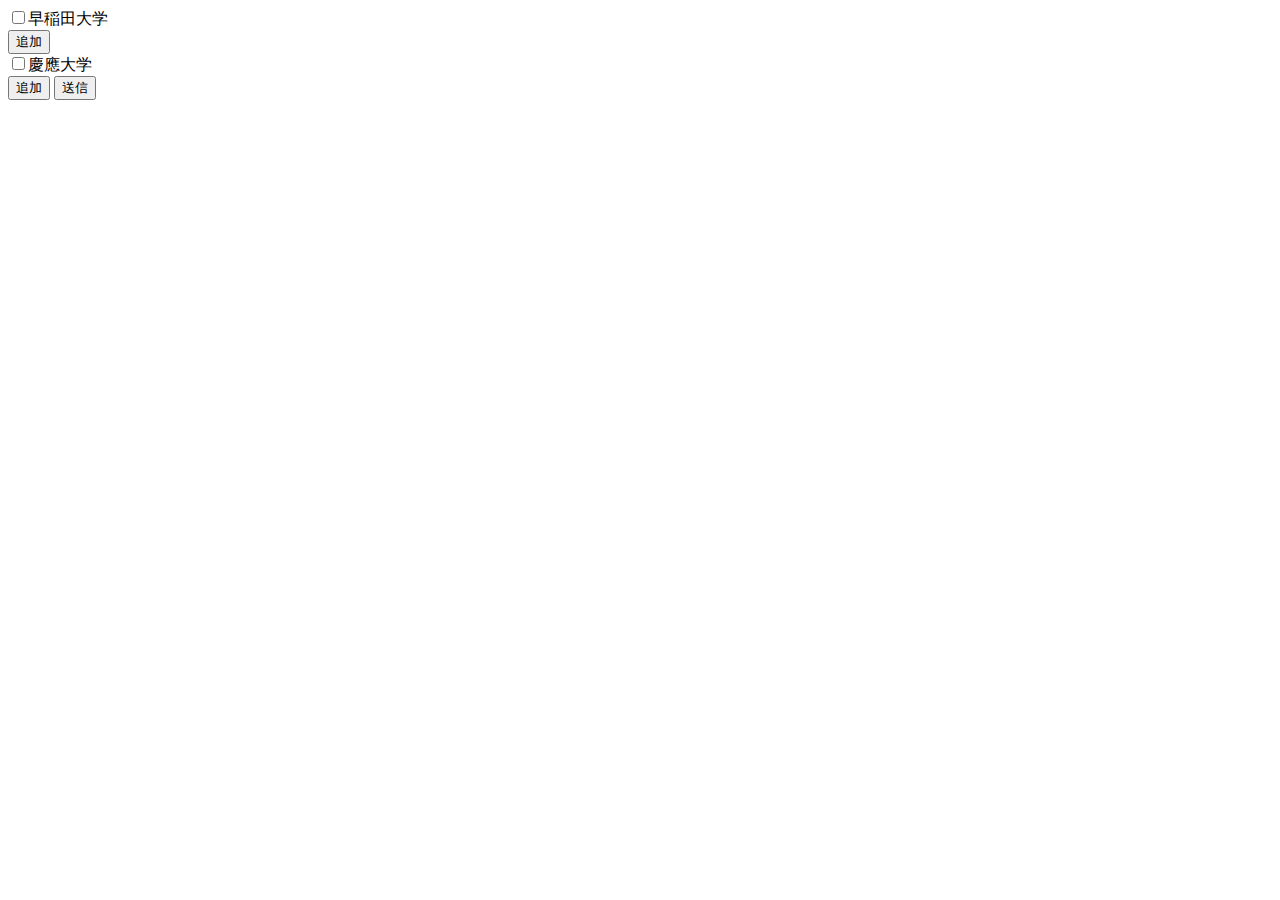
<file: src/main/resources/templates/index.html>
<!DOCTYPE html>
<html lang="ja" xmlns:th="http://www.thymeleaf.org">
<head>
<meta charset="UTF-8">
<title>Insert title here</title>
</head>
<script src="https://code.jquery.com/jquery-3.3.1.slim.min.js"></script>
<script th:src="@{/js/waseda.js}"></script>
<!-- <script th:src="@{/js/keio.js}"></script> -->
<body>
	
	<form th:action="@{/insert}" method="post">
	
		<label><input type="checkbox" value="早稲田大学" id="waseda">早稲田大学</label>
		<div id="parentM">
				<!-- ここにinputが追加される -->
		</div>
		<input type="button" value="追加" id="addMon"><br>

		<label><input type="checkbox" value="慶應大学" id="keio">慶應大学</label>
			<div id="parentTue">
				<!-- ここにinputが追加される -->
			</div>
		<input type="button" value="追加" id="addTue">

		<input type="submit" value="送信" />

	</form>

</body>
</html>
</file>
